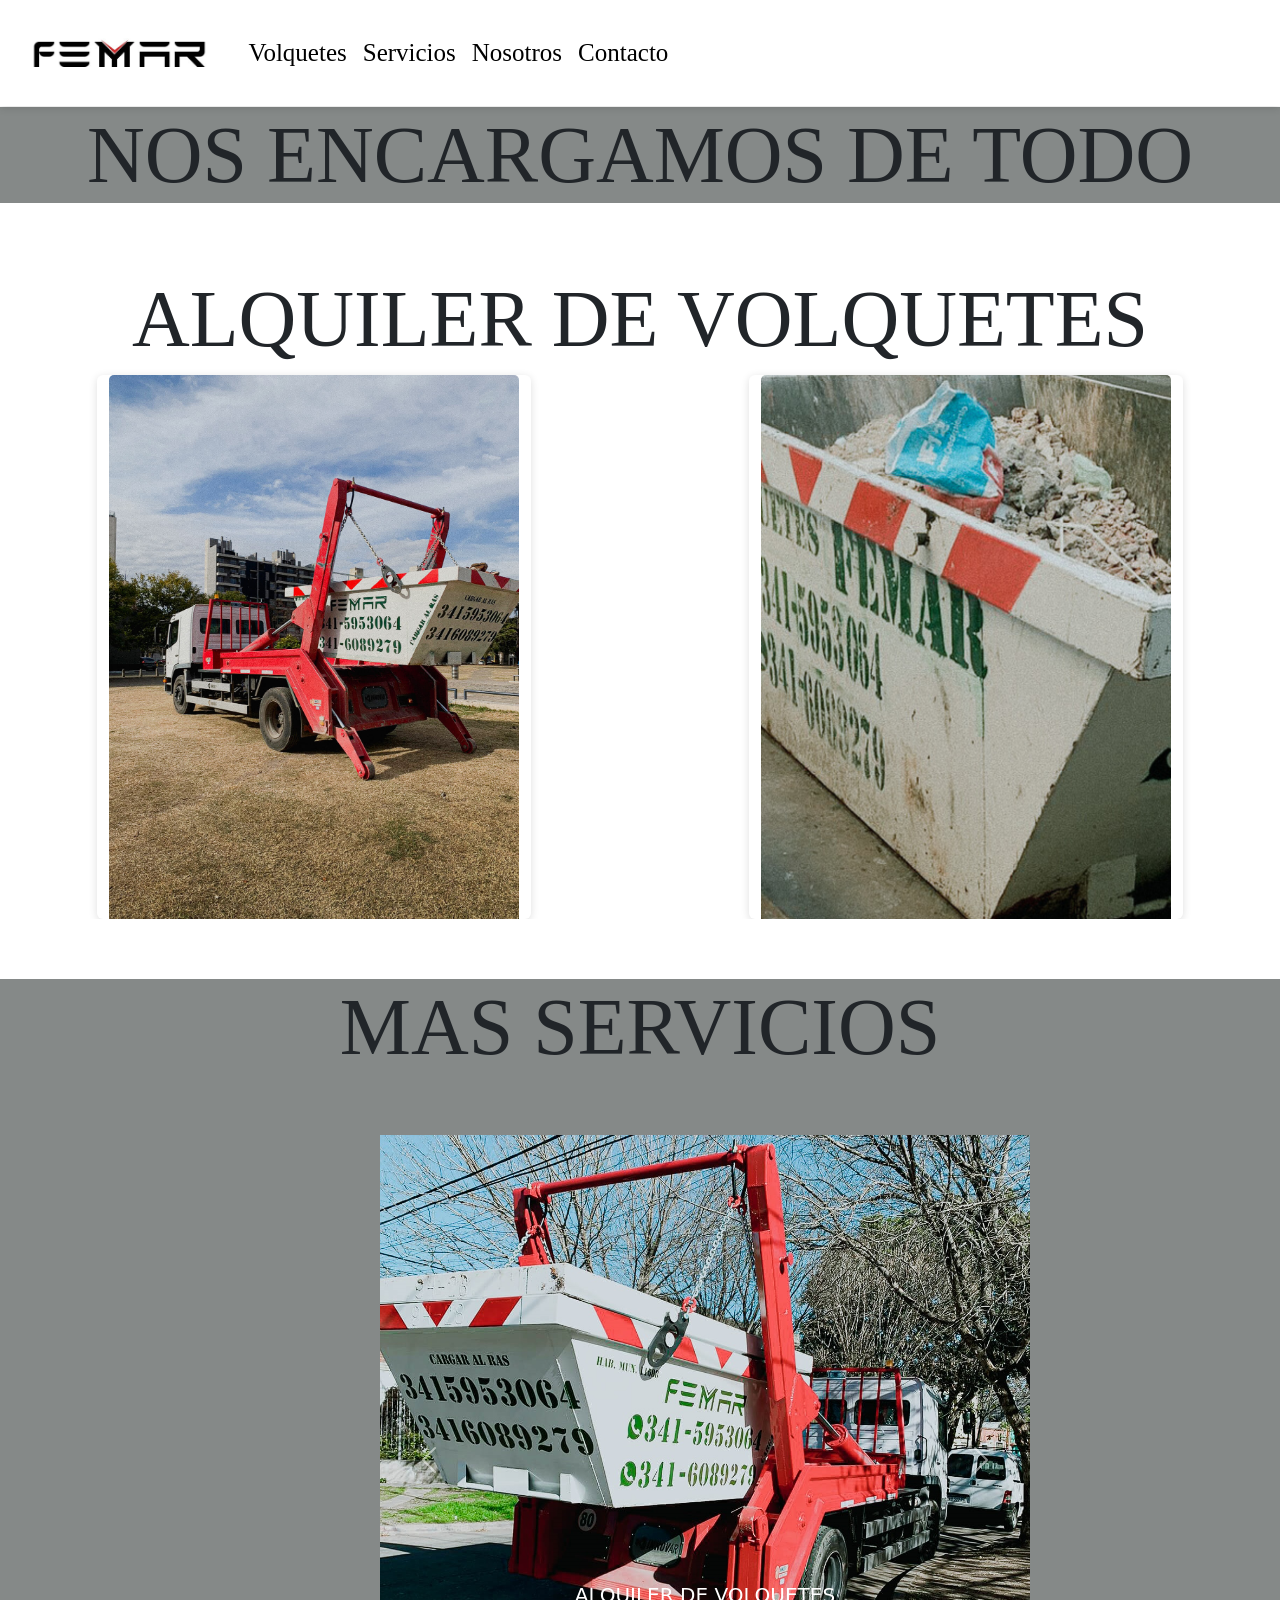
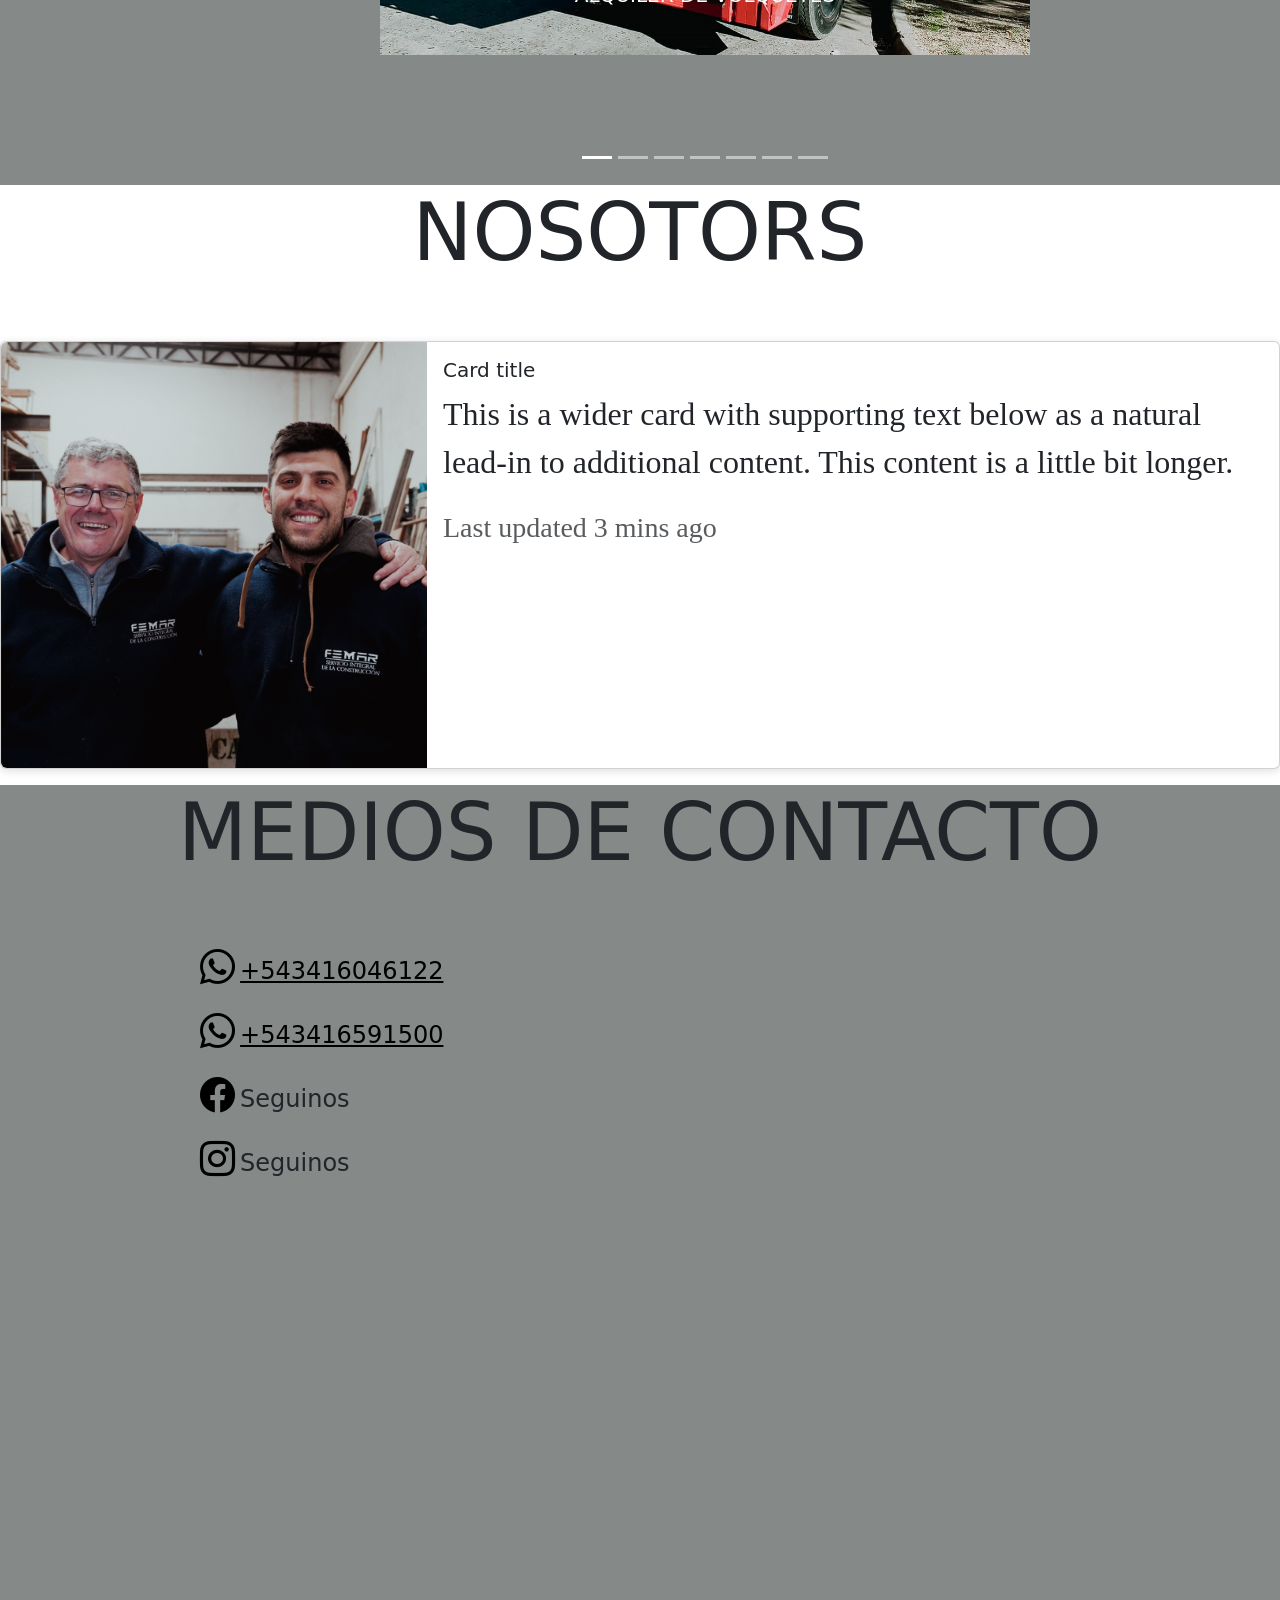
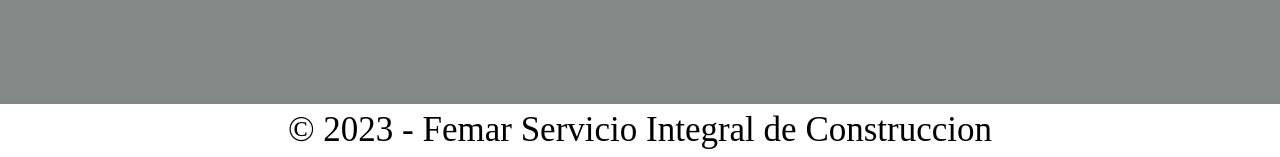
<file: p.femar/index.html>
<!DOCTYPE html>
<hr lang="en">
  <!--Comienzo del head-->
  <head>
    <meta charset="UTF-8" />
    <meta http-equiv="X-UA-Compatible" content="IE=edge" />
    <meta name="viewport" content="width=device-width, initial-scale=1.0" />
    <meta name="description" content="PONER DESCRIPCION" />
    <meta name="keywords" content="construccion,remodelacion,alquiler de volquetes,plomeria, limpieza de predios y desmalezados,construccion en seco, albanileria" />
    <meta property="og:title" content="Femar Servicio integal de la construccion" />
    <meta property="og:description" content="Alquiler de volquetes,Obras civiles, albañileria, limpieza de predios y desmalezados" />
    <meta name="author" content="Ignacio Gonzalez Sorribas" />
    <link rel="preconnect" href="https://fonts.googleapis.com" />
    <link rel="preconnect" href="https://fonts.gstatic.com" crossorigin />
    <link
      href="https://fonts.googleapis.com/css2?family=Italianno&family=Montserrat:wght@300&family=Nunito:ital,wght@0,200;0,400;0,600;0,800;1,200;1,400;1,600;1,800&family=Open+Sans:ital,wght@0,300;0,400;0,600;0,700;1,300;1,400;1,600;1,700&family=Oswald:wght@200&family=Roboto+Condensed&display=swap"
      rel="stylesheet"
    />
    <link
      href="https://cdn.jsdelivr.net/npm/bootstrap@5.2.0-beta1/dist/css/bootstrap.min.css"
      rel="stylesheet"
      integrity="sha384-0evHe/X+R7YkIZDRvuzKMRqM+OrBnVFBL6DOitfPri4tjfHxaWutUpFmBp4vmVor"
      crossorigin="anonymous"
    />
    <link rel="stylesheet" href="https://cdn.jsdelivr.net/npm/bootstrap-icons@1.8.3/font/bootstrap-icons.css" />
    <link rel="icon" href="./imagenes/femar.logo.jpg" />
    <link rel="stylesheet" href="./estilos/estilo-index.css" />
    <title>Femar Servicio Integral de la Construccion</title>
  </head>
    <header>
      <!--Comienzo del Navbar-->
      <nav class="navbar navbar-expand-lg">
        <div class="container-fluid">
          <a class="navbar-brand">
            <img class="mArca" src="./imagenes/femar.logo.jpg" alt="" />
          </a>
          <button class="navbar-toggler" type="button" data-bs-toggle="collapse" data-bs-target="#navbarText" aria-controls="navbarText" aria-expanded="false" aria-label="Toggle navigation">
            <span class="navbar-toggler-icon"></span>
          </button>
          <div class="collapse navbar-collapse" id="navbarText">
            <ul class="navbar-nav me-auto mb-2 mb-lg-0">
              <li class="nav-item">
                <a class="nav-link" href="#volquete">Volquetes</a>
              </li>
              <li class="nav-item">
                <a class="nav-link" href="#servicios">Servicios</a>
              </li>
              <li class="nav-item">
                <a class="nav-link" href="#nosotros">Nosotros</a>
              </li>
              <li class="nav-item">
                <a class="nav-link" href="#contactos">Contacto</a>
              </li>
            </ul>
          </div>
        </div>
      </nav>
    </header>
    <div class="container-1">
      <div><h1 class="tItulo-1">NOS ENCARGAMOS DE TODO</h1></div>
    </div>
      <!--Aqui hacemos incapie en el fuerte de la empresa-->
    <div class="container-2">
      <div id="volquete" class="row">
        <h2 class="tItulo-2" >ALQUILER DE VOLQUETES</h2>
        <div class="card border-0 col-lg-4 col-md-12">
          <img src="./imagenes/volquete.jpg" class=" volquete1 card-img-top " alt="...">
        </div>
        <div class="card  border-0 col-lg-4 col-md-12">
          <img src="./imagenes/volquetes2.jpg" class="card-img-top " alt="...">
        </div>
      </div>
    </div>
    <div class="container-3">
      <h2 id="servicios" class="tItulo-2">MAS SERVICIOS</h2>
      <!-- Aplicando Carrousel y Seccion de Servicos-->
      <div id="carouselExampleCaptions" class="carousel slide" data-bs-ride="false">
        <div class="carousel-indicators">
          <button type="button" data-bs-target="#carouselExampleCaptions" data-bs-slide-to="0" class="active" aria-current="true" aria-label="Slide 1"></button>
          <button type="button" data-bs-target="#carouselExampleCaptions" data-bs-slide-to="1" aria-label="Slide 2"></button>
          <button type="button" data-bs-target="#carouselExampleCaptions" data-bs-slide-to="2" aria-label="Slide 3"></button>
          <button type="button" data-bs-target="#carouselExampleCaptions" data-bs-slide-to="3" aria-label="Slide 4"></button>
          <button type="button" data-bs-target="#carouselExampleCaptions" data-bs-slide-to="4" aria-label="Slide 5"></button>
          <button type="button" data-bs-target="#carouselExampleCaptions" data-bs-slide-to="5" aria-label="Slide 6"></button>
          <button type="button" data-bs-target="#carouselExampleCaptions" data-bs-slide-to="6" aria-label="Slide 7"></button>
        </div>
        <div class="carousel-inner">
          <div class="carousel-item active">
            <img src="./imagenes/volquete1.jpg"  class="d-block w-100" alt="..." />
            <div class="carousel-caption d-none d-md-block">
              <h5>ALQUILER DE VOLQUETES</h5>
            </div>
          </div>
          <div class="carousel-item">
            <img src="./imagenes/albanileria1.jpg" class="d-block w-100" alt="..." />
            <div class="carousel-caption d-none d-md-block">
              <h5>ALBANILERIA</h5>
            </div>
          </div>
          <div class="carousel-item">
            <img src="./imagenes/obrasciviles.jpg" class="d-block w-100" alt="..." />
            <div class="carousel-caption d-none d-md-block">
              <h5>OBRAS CIVILES</h5>
            </div>
          </div>
          <div class="carousel-item">
            <img src="./imagenes/obrasenseco.jpg" class="d-block w-100" alt="..." />
            <div class="carousel-caption d-none d-md-block">
              <h5>OBRAS EN SECO</h5>
            </div>
          </div>
          <div class="carousel-item">
            <img src="./imagenes/limpieza.jpg" class="d-block w-100" alt="..." />
            <div class="carousel-caption d-none d-md-block">
              <h5>LIMPIEZA DE PREDIOS</h5>
            </div>
          </div>
          <div class="carousel-item">
            <img src="./imagenes/asesoramiento.jpg" class="d-block w-100" alt="..." />
            <div class="carousel-caption d-none d-md-block">
              <h5>ASESORAMIENTO</h5>
            </div>
          </div>
          <div class="carousel-item">
            <img src="./imagenes/pileta.jpg" class="d-block w-100" alt="..." />
            <div class="carousel-caption d-none d-md-block">
              <h5>PILETAS</h5>
            </div>
          </div>
        </div>
        <button class="carousel-control-prev" type="button" data-bs-target="#carouselExampleCaptions" data-bs-slide="prev">
          <span class="carousel-control-prev-icon" aria-hidden="true"></span>
          <span class="visually-hidden">Previous</span>
        </button>
        <button class="carousel-control-next" type="button" data-bs-target="#carouselExampleCaptions" data-bs-slide="next">
          <span class="carousel-control-next-icon" aria-hidden="true"></span>
          <span class="visually-hidden">Next</span>
        </button>
      </div>
    </div>
      <!--Seccion Nosotros donde se muestra la vision de la empresa y sus caras visibles-->
    <div class="container-4">
      <h3 id="nosotros" class="titUlo3">NOSOTORS</h3>
      <div class="card mb-3" >
        <div class="row g-0">
          <div class="col-md-4">
            <img src="./imagenes/OmaryFede.jpg" class="img-fluid rounded-start" alt="...">
          </div>
          <div class="col-md-8">
            <div class="card-body">
              <h5 class="card-title">Card title</h5>
              <p class="card-text">This is a wider card with supporting text below as a natural lead-in to additional content. This content is a little bit longer.</p>
              <p class="card-text"><small class="text-muted">Last updated 3 mins ago</small></p>
            </div>
          </div>
        </div>
      </div>
    </div>
      <!--Inicio de la seccion de contacto-->
    <div class="container-5">
      <div id="contactos" class="contactenos">
        <h3 class="titUlo3">MEDIOS DE CONTACTO</h3>
        <div class="contacto footer-col">
          <i class="bi bi-whatsapp"></i>
          <p class="telefono-wsp"><a href="https://wa.me/+543416046122/?text=Buenos%20dias%20quisiera%20consultar%20sobre:%20%60" class="conversacion">+543416046122</a></p>
        </div>
        <div class="contacto footer-col">
          <i class="bi bi-whatsapp"></i>
          <p class="telefono-wsp"><a href="https://wa.me/+543416046122/?text=Buenos%20dias%20quisiera%20consultar%20sobre:%20%60" class="conversacion">+543416591500</a></p>
        </div>
        <div class="contacto footer-col fix">
          <a href="https://www.facebook.com/profile.php?id=100064804968960"><i class="bi bi-facebook"></i></a>
          <p class="seguinos">Seguinos</p>
        </div>
        <div class="contacto footer-col fix">
          <a href="https://www.instagram.com/femar_rosario/"> <i class="bi bi-instagram"></i></a>
          <p class="seguinos">Seguinos</p>
        </div>
        <iframe
          class="maPa"
          src="https://www.google.com/maps/embed?pb=!1m18!1m12!1m3!1d4733.374037005586!2d-60.66402582006495!3d-32.97737860066131!2m3!1f0!2f0!3f0!3m2!1i1024!2i768!4f13.1!3m3!1m2!1s0x95b7ab9afbd3fe9b%3A0xb585438d5fe292b9!2s24%20de%20Septiembre%202120%2C%20S2001%20AFR%2C%20Santa%20Fe!5e0!3m2!1ses!2sar!4v1666219011028!5m2!1ses!2sar"
          width="600"
          height="450"
          style="border: 0"
          allowfullscreen=""
          loading="lazy"
          referrerpolicy="no-referrer-when-downgrade"
        ></iframe>
      </div>
    </div>
    </main>
    <!--Comienza el footer-->
    <footer class="pieDePagina">
      <div class="registrado footer-col">© 2023 - Femar Servicio Integral de Construccion</div>
    </footer>
    <script
      src="https://cdn.jsdelivr.net/npm/bootstrap@5.2.0-beta1/dist/js/bootstrap.bundle.min.js"
      integrity="sha384-pprn3073KE6tl6bjs2QrFaJGz5/SUsLqktiwsUTF55Jfv3qYSDhgCecCxMW52nD2"
      crossorigin="anonymous"
    ></script>
  </body>
</html>
</file>
<file: p.femar/estilos/estilo-index.css>
* {
  margin: 0;
  padding: 0;
  box-sizing: border-box;
}
/*Estilos del Header y del Nav*/
.mArca {
  width: auto;
  height: 80px;
}
.navbar {
  background-color: white;
  box-shadow: 0 2px 8px 0 #0002;
  position: fixed;
  z-index: 1000;
  top: 0;
  width: 100%;
}
.nav-link {
  color: black;
  font-size: 25px;
  transition: grey 0.5s;
  font-family: 'Franklin Gothic Medium';
}
.nav-link :hover{
  color: grey

}
.container-1 {
  background-color: #858988;
}

/*Estilos del Body*/
.tItulo-1 {
  font-family: 'Franklin Gothic Medium';
  font-size: 5rem;
  text-align: center;
  margin-top: 90px;
}
.container-2 {
  background-color: white;
  width: 100%;
  overflow: hidden;
}
.card-img-top {
  width: 100%;
  height: 100%;
}

.shadow-drop-2-center {
  -webkit-animation: shadow-drop-2-center 0.4s cubic-bezier(0.25, 0.46, 0.45, 0.94) both;
  animation: shadow-drop-2-center 0.4s cubic-bezier(0.25, 0.46, 0.45, 0.94) both;
}
.card-text {
  font-family: 'Franklin Gothic ';
  font-size: 2rem;
}
/* ----------------------------------------------
 * Generated by Animista on 2022-10-29 18:45:43
 * Licensed under FreeBSD License.
 * See http://animista.net/license for more info. 
 * w: http://animista.net, t: @cssanimista
 * ---------------------------------------------- */

/**
 * ----------------------------------------
 * animation shadow-drop-2-center
 * ----------------------------------------
 */
@-webkit-keyframes shadow-drop-2-center {
  0% {
    -webkit-transform: translateZ(0);
    transform: translateZ(0);
    -webkit-box-shadow: 0 0 0 0 rgba(0, 0, 0, 0);
    box-shadow: 0 0 0 0 rgba(0, 0, 0, 0);
  }
  100% {
    -webkit-transform: translateZ(50px);
    transform: translateZ(50px);
    -webkit-box-shadow: 0 0 20px 0px rgba(0, 0, 0, 0.35);
    box-shadow: 0 0 20px 0px rgba(0, 0, 0, 0.35);
  }
}
@keyframes shadow-drop-2-center {
  0% {
    -webkit-transform: translateZ(0);
    transform: translateZ(0);
    -webkit-box-shadow: 0 0 0 0 rgba(0, 0, 0, 0);
    box-shadow: 0 0 0 0 rgba(0, 0, 0, 0);
  }
  100% {
    -webkit-transform: translateZ(50px);
    transform: translateZ(50px);
    -webkit-box-shadow: 0 0 20px 0px rgba(0, 0, 0, 0.35);
    box-shadow: 0 0 20px 0px rgba(0, 0, 0, 0.35);
  }
}

.presentacion {
  font-family: 'Franklin Gothic ';
  font-size: 2rem;
  text-align: center;
  margin-top: 25px;
}
.tItulo-2 {
  font-family: 'Franklin Gothic ';
  font-size: 5rem;
  text-align: center;
  margin-top: 60px;
}
.card {
  box-shadow: 0 2px 8px 0 #0002;
}
.row {
  justify-content: center;
  display: flex;
  flex-direction: row;
  justify-content: space-between;
  justify-content: space-around;
}
.container-3 {
  background-color: #858988;
}
.carousel {
  width: 650px;
  height: 650px;
  margin-top: 60px;
  margin-left: 380px;
}
.container-4 {
  background-color: white;
}
/*Estilos de Contacto*/
.container-5 {
  background-color: #858988;
  overflow: hidden;
}
.contactenos {
  text-align: left;
}
.titUlo3 {
  font-size: 5rem;
  margin-bottom: 60px;
  text-align: center;
}
.conversacion {
  color: black;
}
.telefono-wsp {
  margin-top: 6px;
  display: inline-block;
  font-size: x-large;
}
.bi {
  color: black;
  font-size: 35px;
}
.seguinos {
  margin-top: 6px;
  display: inline-block;
  font-size: x-large;
}
.contacto {
  margin-left: 200px;
}
.maPa {
  height: 500px;
  width: 500px;
  position: relative;
  bottom: 270px;
  left: 700px;
}
/*Estilos del Footer*/
.pieDePagina {
  text-align: center;
  color: black;
  background-color: white;
  box-shadow: 0 2px 8px 0 #0002;
  font-family: 'Franklin Gothic Medium';
  font-size: 35px;
  width: 100%;
}
/*-----------------Creando el Responsive--------------------*/
/*Media Quaries para Tablet*/
@media screen and (max-width: 768px) {
  .body {
    height: auto;
  }
  .mArca {
    width: 25rem;
    height: 10rem;
    margin-left: 200px;
    margin-top: 30px;
  }
  .tItulo-1 {
    font-family: 'Roboto+Condensed';
    font-size: 40px;
    text-align: center;
    margin-top: 60px;
  }
  .caras-visibles {
    display: flex;
    flex-direction: column;
    margin-left: 250px;
    margin-top: 25px;
  }
  .presentacion {
    font-family: 'Oswald';
    font-size: 45px;
    text-align: center;
    margin-top: 25px;
  }
  .tItulo-2 {
    font-family: 'Roboto+Condensed';
    font-size: 40px;
    text-align: center;
    margin-top: 60px;
  }
  .carousel {
    width: 600px;
    height: 600px;
    right: 290px;
    margin-top: 30px;
  }
  .contactenos {
    text-align: center;
    margin-bottom: 300px;
  }
  .titUlo3 {
    font-size: 40px;
  }
  .telefono-wsp {
    margin-top: 3px;
    display: inline-block;
    font-size: 30px;
  }
  .bi {
    color: black;
    font-size: 30px;
  }
  .seguinos {
    margin-top: 3px;
    display: inline-block;
    font-size: 30px;
  }
  .maPa {
    object-fit: cover;
    width: 100%;
  }
}
/*Media Quaries para Moviel*/
@media screen and (max-width: 425px) {
  .mArca {
    width: 30rem;
    height: 10rem;
    margin-left: 100px;
    margin-top: 30px;
  }
  .text {
    margin-left: 200px;
    width: 300px;
  }
  .tItulo-1 {
    font-family: 'Roboto+Condensed';
    font-size: 50px;
    margin-top: 60px;
  }
  .caras-visibles {
    display: flex;
    flex-direction: column;
    margin-left: 200px;
    margin-top: 25px;
  }

  .presentacion {
    font-family: 'Oswald';
    font-size: 40px;
    margin-left: 220px;
    margin-top: 25px;
  }
  .text-2 {
    margin-left: 150px;
    width: 300px;
  }
  .tItulo-2 {
    font-family: 'Roboto+Condensed';
    font-size: 50px;
    margin-top: 60px;
  }

  .carousel {
    width: 450px;
    height: 450px;
    right: 320px;
    margin-top: 30px;
  }
  .contactenos {
    margin-left: 140px;
  }
  .titUlo3 {
    font-size: 45px;
  }
  .telefono-wsp {
    margin-top: 3px;
    display: inline-block;
    font-size: 35px;
  }
  .bi {
    color: black;
    font-size: 35px;
  }
  .seguinos {
    margin-top: 3px;
    display: inline-block;
    font-size: 35px;
  }
  .maPa {
    object-fit: cover;
    width: 135%;
  }
}
</file>
